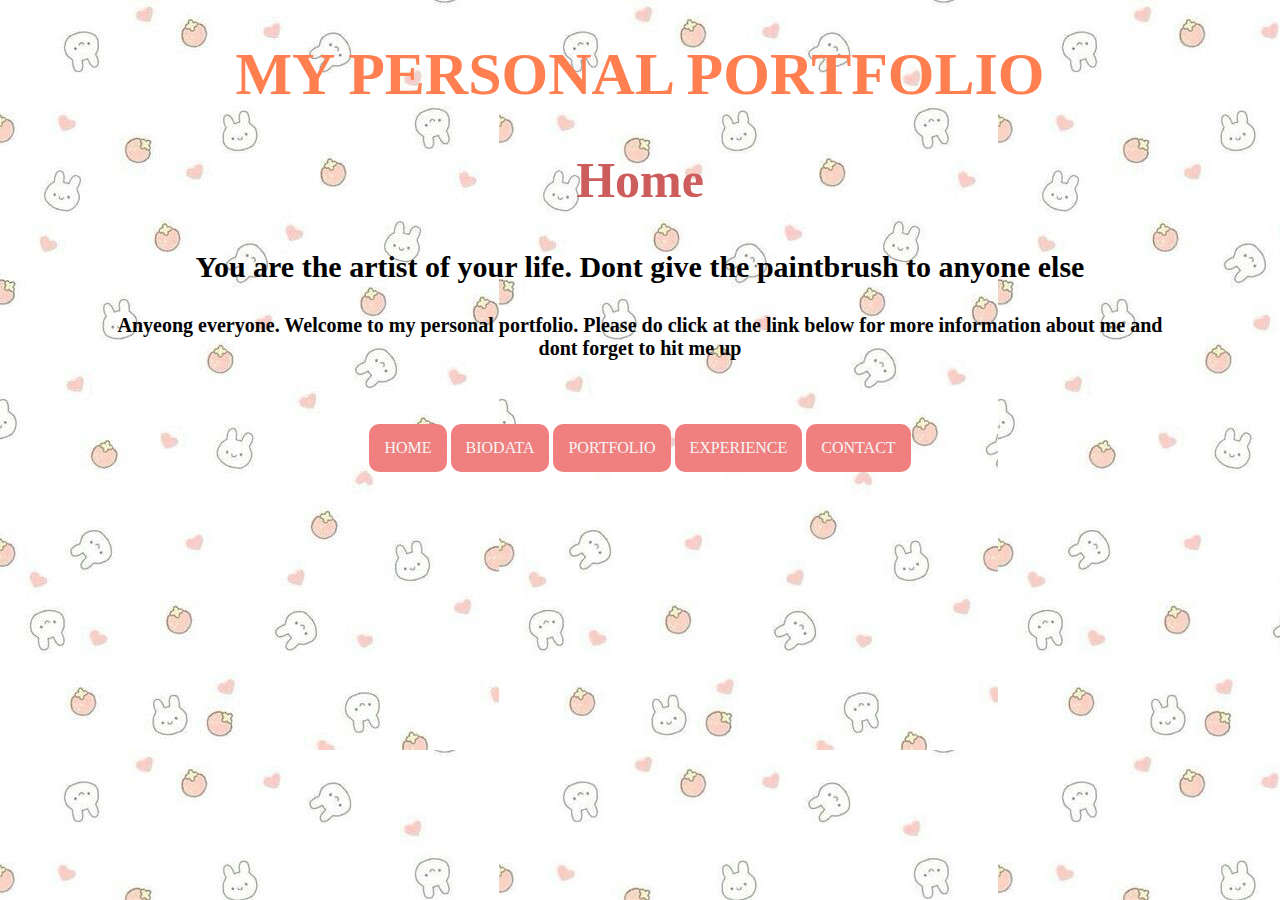
<file: index.html>
<!DOCTYPE html>
<html>
<body background="wallpaper.jpg">
	<head>
		<title>My Personal Portfolio</title>
		<link rel="stylesheet" href="style.css">
	</head>
	<body>
		<center>
			<h1>MY PERSONAL PORTFOLIO</h1></center>
		
		<center><h2>Home</h2></center>

		<center><h3>You are the artist of your life. Dont give the paintbrush to anyone else</h3></center>
		
		<center><h4 style="margin: 10px 100px 10px 100px" 
		>Anyeong everyone. Welcome to my personal portfolio. Please do click at the link below for more information about me and dont forget to hit me up</h4></center>
		<br>
		<br>
		<br>

		<center>
		<a href="index.html">HOME</a>
		<a href="biodata.html">BIODATA</a>
		<a href="portfolio.html">PORTFOLIO</a>
		<a href="experience.html">EXPERIENCE</a>
		<a href="contact.html">CONTACT</a>
	</center>
		<br>
		<br>
		<meta name="viewport" content="width=device-width, initial-scale=1.0">
</body>
</html>
</file>
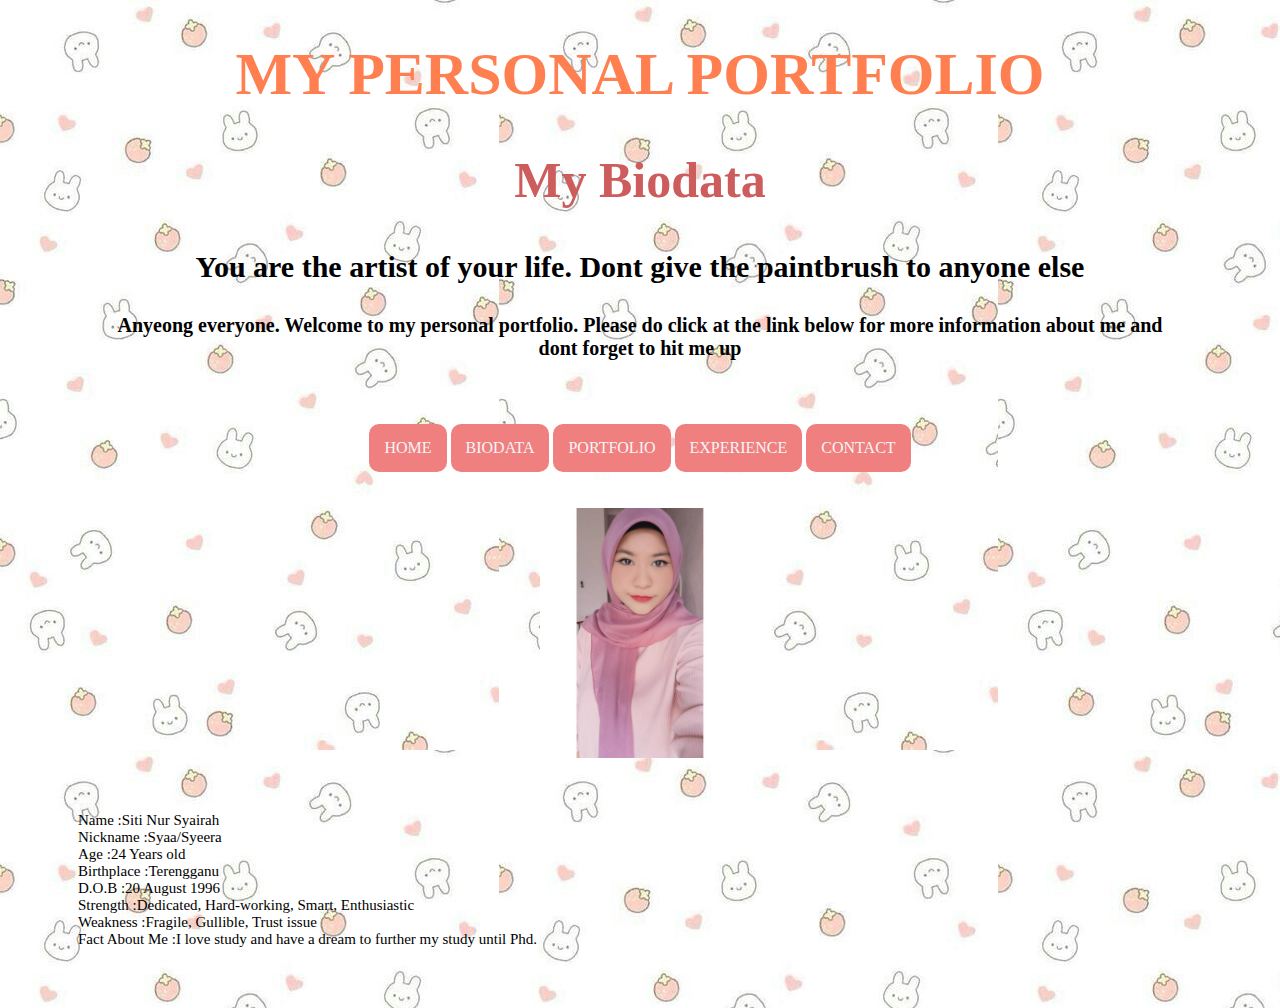
<file: biodata.html>
<!DOCTYPE html>
<html>
<body background="wallpaper.jpg">
	<head>
		<title>My Personal Portfolio</title>
		<link rel="stylesheet" href="style.css">
	</head>
	<body>
		<center>
			<h1>MY PERSONAL PORTFOLIO</h1></center>
		
		<center><h2>My Biodata</h2></center>

		<center><h3>You are the artist of your life. Dont give the paintbrush to anyone else</h3></center>
		
		<center><h4 style="margin: 10px 100px 10px 100px"
		>Anyeong everyone. Welcome to my personal portfolio. Please do click at the link below for more information about me and dont forget to hit me up</h4></center>
		<br>
		<br>
		<br>

		<center>
		<a href="index.html">HOME</a>
		<a href="biodata.html">BIODATA</a>
		<a href="portfolio.html">PORTFOLIO</a>
		<a href="experience.html">EXPERIENCE</a>
		<a href="contact.html">CONTACT</a>
	</center>
		<br>
		<br>
 		<center><img src="syaacantik.jpg" height="250"></center>

		<center><p style= "margin: 50px 700px 60px 70px;"
			>Name 			:Siti Nur Syairah<br>
			Nickname		:Syaa/Syeera<br>
			Age				:24 Years old<br>
			Birthplace		:Terengganu<br>
			D.O.B 			:20 August 1996<br>
			Strength	 	:Dedicated, Hard-working, Smart, Enthusiastic<br>
			Weakness		:Fragile, Gullible, Trust issue<br>
			Fact About Me 	:I love study and have a dream to further my study until Phd.</p></center>

	<meta name="viewport" content="width=device-width, initial-scale=1.0">
</body>
</html>
</file>
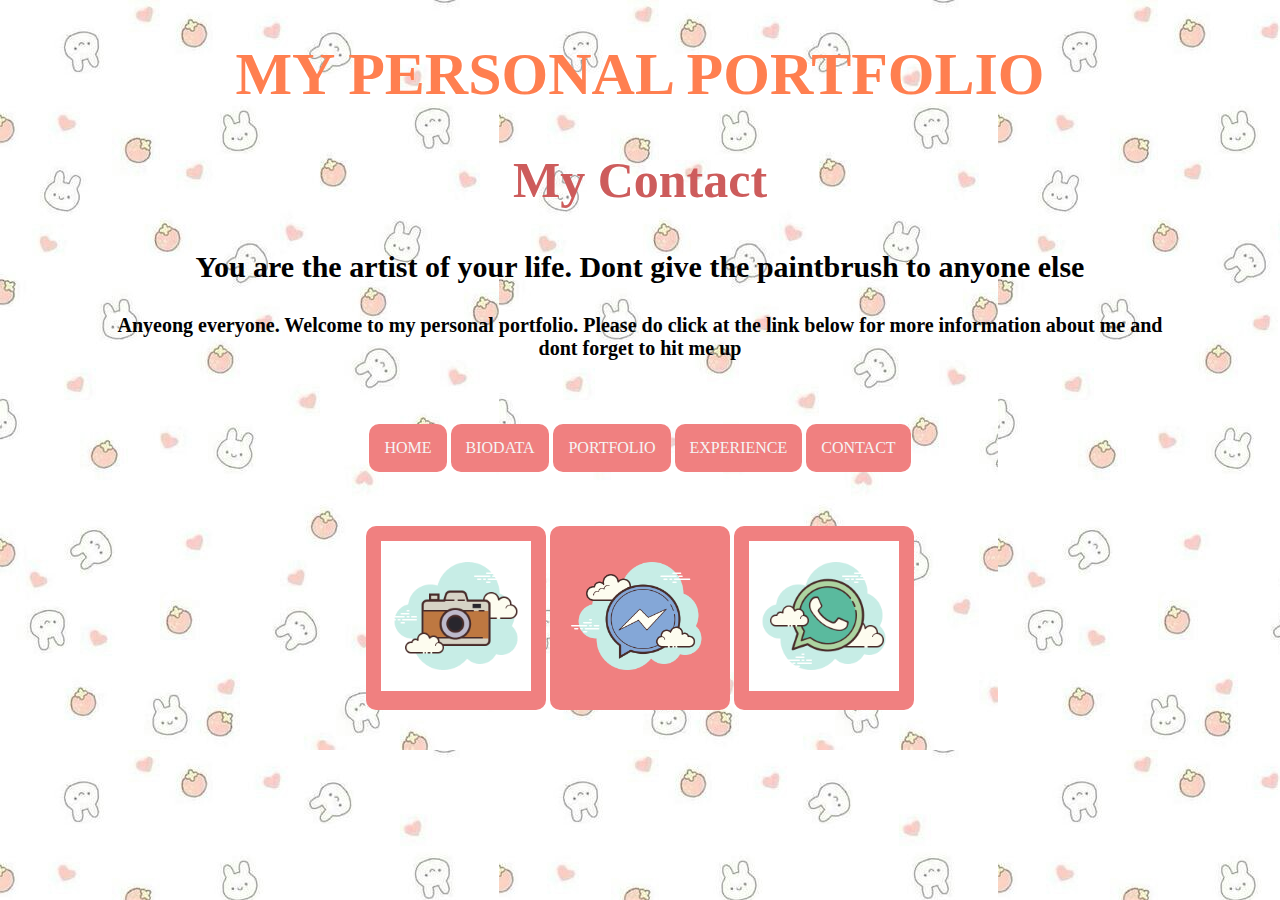
<file: contact.html>
<!DOCTYPE html>
<html>
<body background="wallpaper.jpg">
	<head>
		<title>My Personal Portfolio</title>
		<link rel="stylesheet" href="style.css">
	</head>
	<body>
		<center>
			<h1>MY PERSONAL PORTFOLIO</h1></center>
		
		<center><h2>My Contact</h2></center>

		<center><h3>You are the artist of your life. Dont give the paintbrush to anyone else</h3></center>
		
		<center><h4 style="margin: 10px 100px 10px 100px"
		>Anyeong everyone. Welcome to my personal portfolio. Please do click at the link below for more information about me and dont forget to hit me up</h4></center>
		<br>
		<br>
		<br>

		<center>
		<a href="index.html">HOME</a>
		<a href="biodata.html">BIODATA</a>
		<a href="portfolio.html">PORTFOLIO</a>
		<a href="experience.html">EXPERIENCE</a>
		<a href="contact.html">CONTACT</a>
	</center>
		<br>
		<br>
		<br>

		<center>
		<a href="https://www.instagram.com/syeeralias/"><img src="intagram.png" height="150"></a>
		<a href="https://www.facebook.com/cty.eira/"><img src="facebook.png" height="150"></a>
		<a href="http://www.wasap.my/60139225234"><img src="whatsapp.png" height="150"></a>
		</center>
	<meta name="viewport" content="width=device-width, initial-scale=1.0">
</body>
</html>
</file>
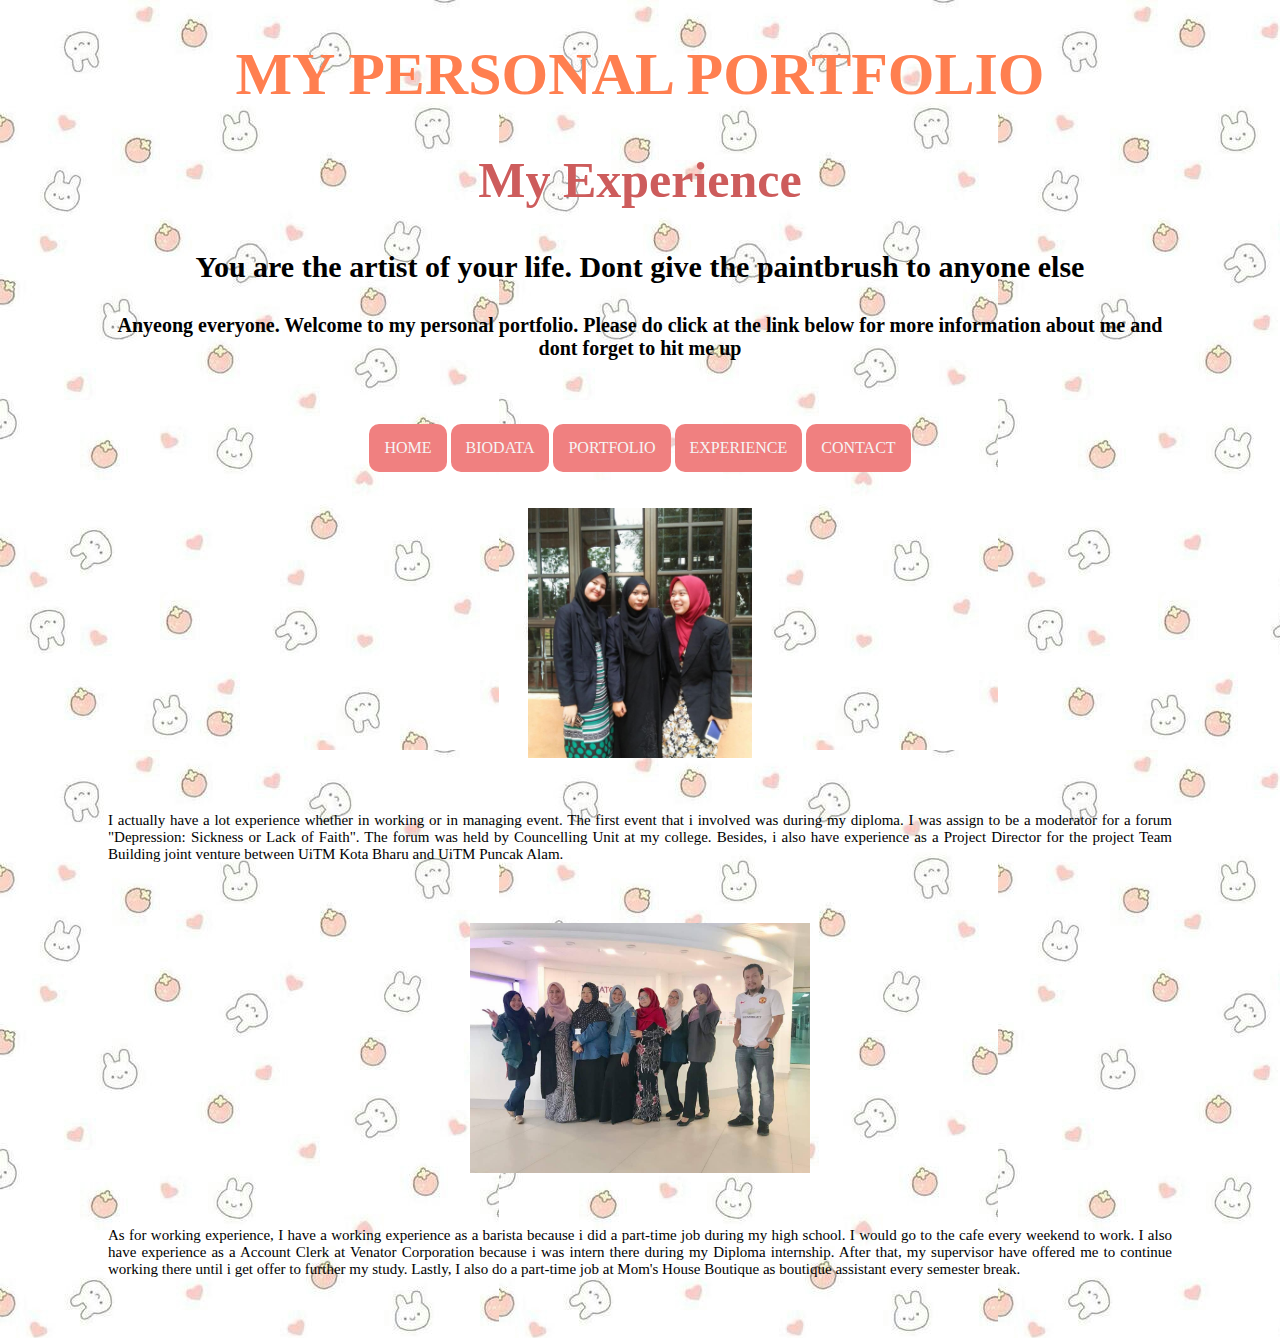
<file: experience.html>
<!DOCTYPE html>
<html>
<body background="wallpaper.jpg">
	<head>
		<title>My Personal Portfolio</title>
		<link rel="stylesheet" href="style.css">
	</head>
	<body>
		<center>
			<h1>MY PERSONAL PORTFOLIO</h1></center>
		
		<center><h2>My Experience</h2></center>

		<center><h3>You are the artist of your life. Dont give the paintbrush to anyone else</h3></center>
		
		<center><h4 style="margin: 10px 100px 10px 100px"
		>Anyeong everyone. Welcome to my personal portfolio. Please do click at the link below for more information about me and dont forget to hit me up</h4></center>
		<br>
		<br>
		<br>

		<center>
		<a href="index.html">HOME</a>
		<a href="biodata.html">BIODATA</a>
		<a href="portfolio.html">PORTFOLIO</a>
		<a href="experience.html">EXPERIENCE</a>
		<a href="contact.html">CONTACT</a>
	</center>
		<br>
		<br>
 
		<center><img src="forum.jpg" height="250"></center>

		<center><p style="margin: 50px 100px 60px 100px;"
			>I actually have a lot experience whether in working or in managing event. The first event that i involved was during my diploma. I was assign to be a moderator for a forum "Depression: Sickness or Lack of Faith". The forum was held by Councelling Unit at my college. Besides, i also have experience as a Project Director for the project Team Building joint venture between UiTM Kota Bharu and UiTM Puncak Alam.</p></center>

		<center><img src="venator.jpg" height="250"></center>

		<center><p style="margin: 50px 100px 60px 100px;"
			>As for working experience, I have a working experience as a barista because i did a part-time job during my high school. I would go to the cafe every weekend to work. I also have experience as a Account Clerk at Venator Corporation because i was intern there during my Diploma internship. After that, my supervisor have offered me to continue working there until i get offer to further my study. Lastly, I also do a part-time job at Mom's House Boutique as boutique assistant every semester break.</p></center>

	<meta name="viewport" content="width=device-width, initial-scale=1.0">
</body>
</html>
</file>
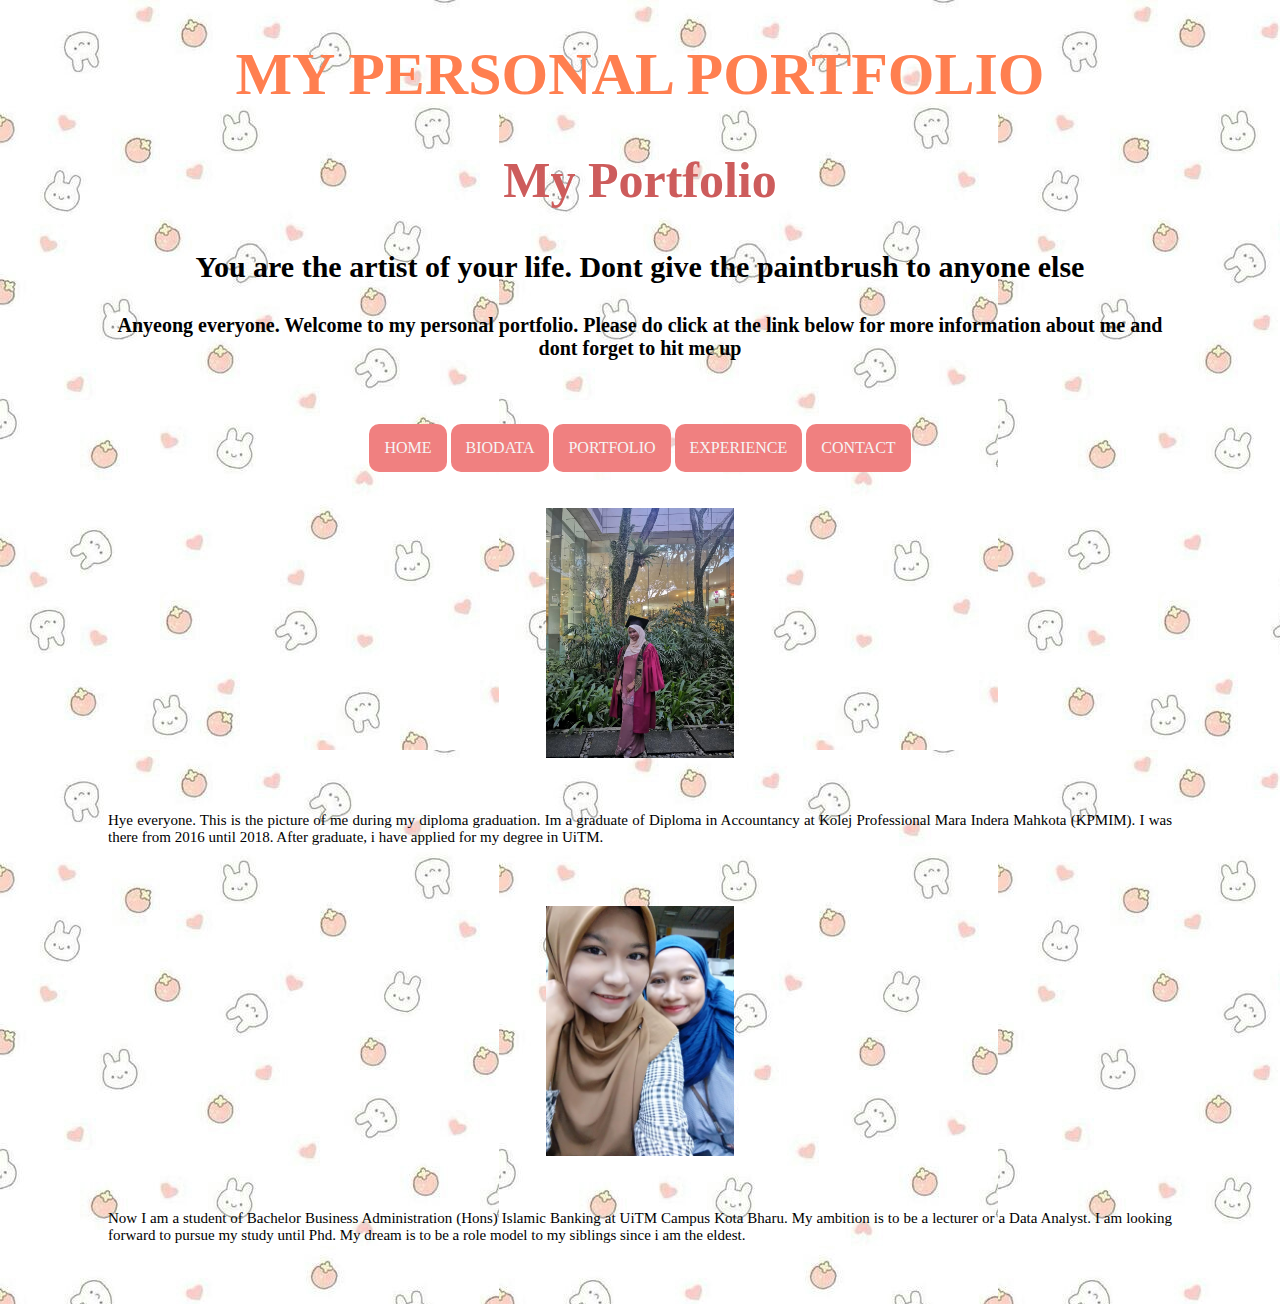
<file: portfolio.html>
<!DOCTYPE html>
<html>
<body background="wallpaper.jpg">
	<head>
		<title>My Personal Portfolio</title>
		<link rel="stylesheet" href="style.css">
	</head>
	<body>
		<center>
			<h1>MY PERSONAL PORTFOLIO</h1></center>
		
		<center><h2>My Portfolio</h2></center>

		<center><h3>You are the artist of your life. Dont give the paintbrush to anyone else</h3></center>
		
		<center><h4 style="margin: 10px 100px 10px 100px"
		>Anyeong everyone. Welcome to my personal portfolio. Please do click at the link below for more information about me and dont forget to hit me up</h4></center>
		<br>
		<br>
		<br>

		<center>
		<a href="index.html">HOME</a>
		<a href="biodata.html">BIODATA</a>
		<a href="portfolio.html">PORTFOLIO</a>
		<a href="experience.html">EXPERIENCE</a>
		<a href="contact.html">CONTACT</a>
	</center>
		<br>
		<br>
 
		<center><img src="diploma.jpg" height="250"></center>

		<center><p style="margin: 50px 100px 60px 100px;"
			>Hye everyone. This is the picture of me during my diploma graduation. Im a graduate of Diploma in Accountancy at Kolej Professional Mara Indera Mahkota (KPMIM). I was there from 2016 until 2018. After graduate, i have applied for my degree in UiTM.</p></center>

		<center><img src="Degree.jpg" height="250"></center>

		<center><p style="margin: 50px 100px 60px 100px;"
			>Now I am a student of Bachelor Business Administration (Hons) Islamic Banking at UiTM Campus Kota Bharu. My ambition is to be a lecturer or a Data Analyst. I am looking forward to pursue my study until Phd. My dream is to be a role model to my siblings since i am the eldest.</p></center>

	<meta name="viewport" content="width=device-width, initial-scale=1.0">
</body>
</html>
</file>
<file: style.css>
a:link, a:visited
	{ 
		background-color: lightcoral;
		color: whitesmoke;
		padding: 15px;
		text-align: center;
		text-decoration: none;
		display: inline-block;
		border-radius: 10px;
	}

a:hover
	{
		background-color: lightsalmon;
	}

h1
	{
		font-family: 'Rye', cursive;
		background-color: : white;
		color: coral;
		font-size: 60px;
	}

h2
	{
		font-family: 'Cinzel', serif;
		background-color: : white;
		color: indianred;
		font-size: 50px;
	}

h3
	{
		font-family: 'Dancing Script', cursive;
		background-color: : white;
		font-size: 30px;
	}

h4
	{
		font-family: 'Lobster Two', cursive;
		background-color: : white;
		font-size: 20px;
	}

p
	{
		font-family: 'Special Elite', cursive;
		background-color: : white;
		font-size: 15px;
		text-align: justify;
	}
</file>
